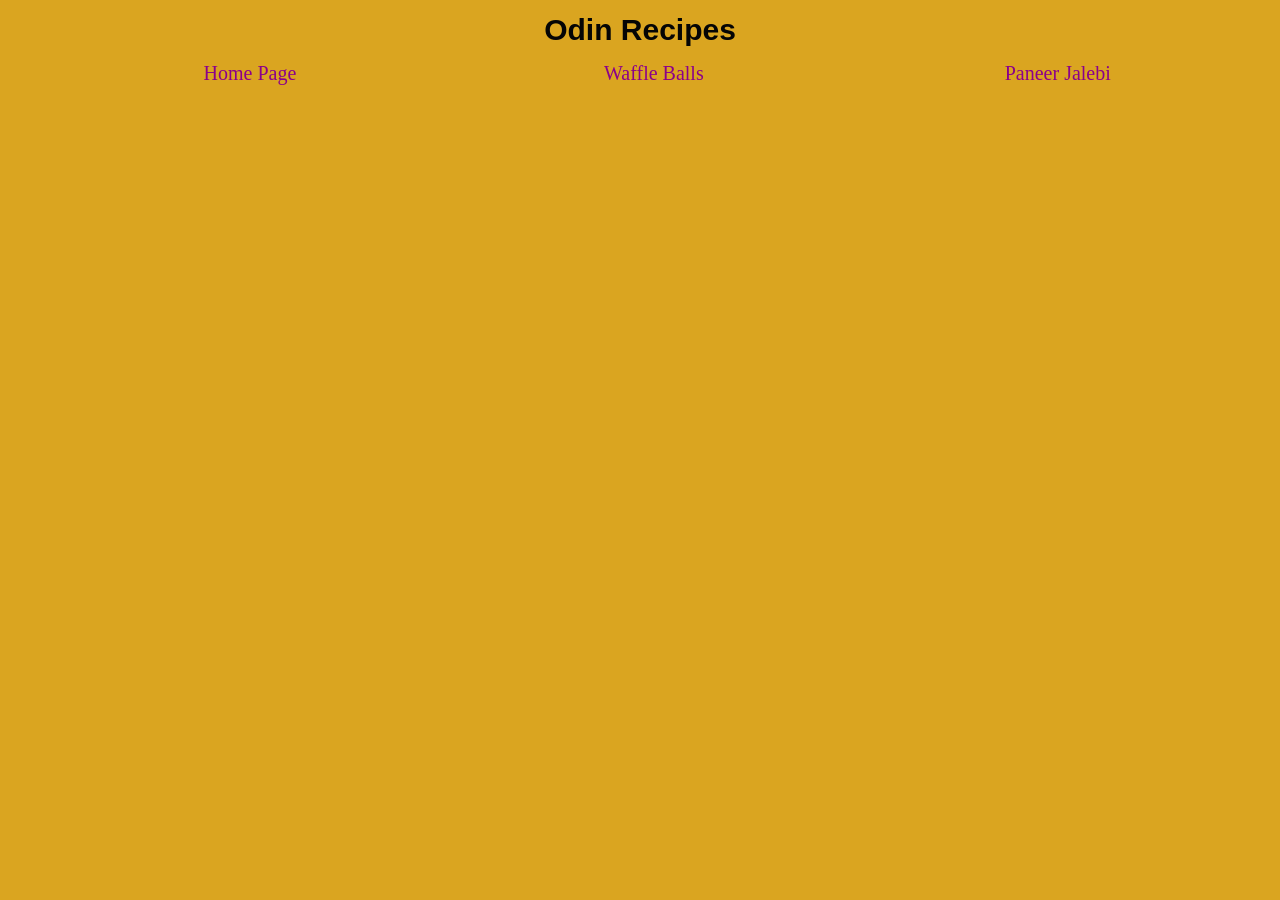
<file: index.html>
<!DOCTYPE html>
<html lang="en">
    <head>
        <meta charset="UTF-8">
        <title>Odin Recipes</title>
        <link rel="stylesheet" href="../istyle.css">
    </head>
    <body>
        <h1>Odin Recipes</h1>
        <ul>
            <a href="../git_all/index.html" target="_self" rel="noopener noreferrer">Home Page</a>
            <a href="./recipes/gulab-jamun.html" target="_self" rel="noopener noreferrer">Waffle Balls</a>
            <a href="./recipes/paneer-jalebi.html" target="_self" rel="noopener noreferrer">Paneer Jalebi</a>
        </ul>
    </body>
</html>
</file>
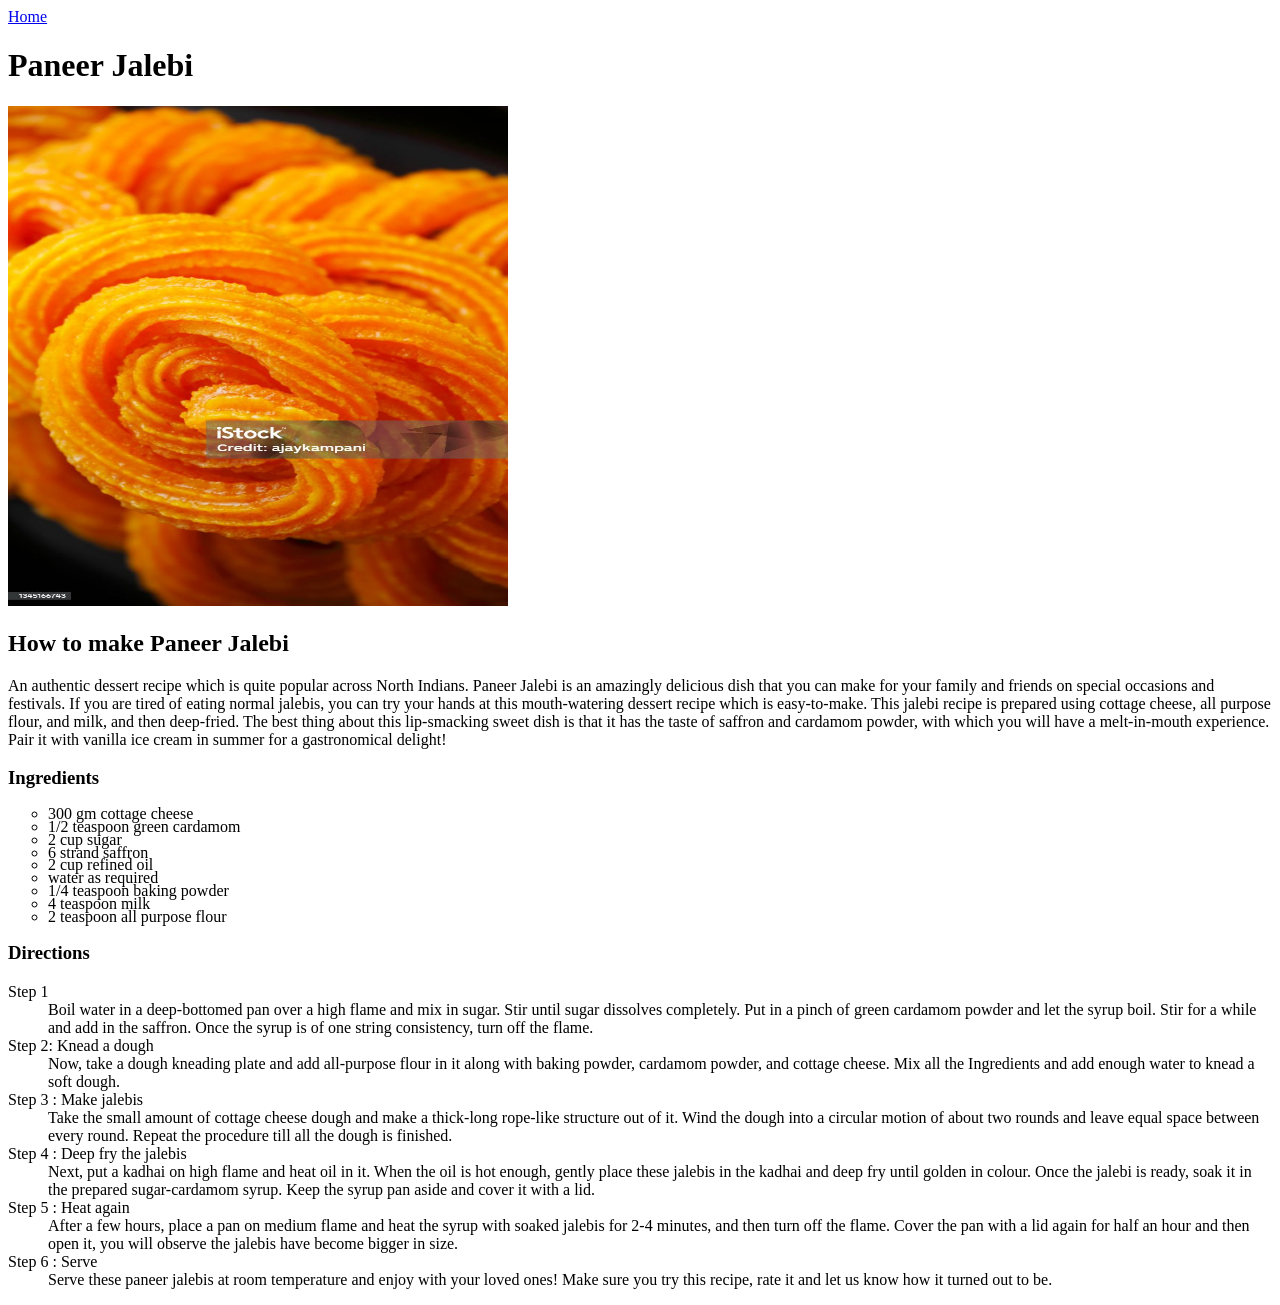
<file: recipes/paneer-jalebi.html>
<!DOCTYPE html>
<html lang="en">
<head>
    <meta charset="UTF-8">
    <meta name="viewport" content="width=device-width, initial-scale=1.0">
    <title>Paneer Jalebi</title>
</head>
<body>
    <a href="../index.html" target="_self" rel="noopener noreferrer">Home</a>
    <h1>Paneer Jalebi</h1>
    <img src="../images/istockphoto-1345166743-1024x1024.jpg" alt="Paneer Jalebi" height="500px" width="500px">
    <h2>How to make Paneer Jalebi</h2>
    <p>An authentic dessert recipe which is quite popular across North Indians. Paneer Jalebi is an amazingly delicious dish that you can make for your family and friends on special occasions and festivals. If you are tired of eating normal jalebis, you can try your hands at this mouth-watering dessert recipe which is easy-to-make. This jalebi recipe is prepared using cottage cheese, all purpose flour, and milk, and then deep-fried. The best thing about this lip-smacking sweet dish is that it has the taste of saffron and cardamom powder, with which you will have a melt-in-mouth experience. Pair it with vanilla ice cream in summer for a gastronomical delight!</p>
    <h3>Ingredients</h3>
    <ul style="list-style-type: circle; line-height: 80%;">
        <li>300 gm cottage cheese</li>
        <li>1/2 teaspoon green cardamom</li>
        <li>2 cup sugar</li>
        <li>6 strand saffron</li>
        <li>2 cup refined oil</li>
        <li>water as required</li>
        <li>1/4 teaspoon baking powder</li>
        <li>4 teaspoon milk</li>
        <li>2 teaspoon all purpose flour</li>
    </ul>
    <h3>Directions</h3>
    <dl>
        <dt>Step 1</dt>
        <dd>Boil water in a deep-bottomed pan over a high flame and mix in sugar. Stir until sugar dissolves completely. Put in a pinch of green cardamom powder and let the syrup boil. Stir for a while and add in the saffron. Once the syrup is of one string consistency, turn off the flame.</dd>
        <dt>Step 2: Knead a dough</dt>
        <dd>Now, take a dough kneading plate and add all-purpose flour in it along with baking powder, cardamom powder, and cottage cheese. Mix all the Ingredients and add enough water to knead a soft dough.</dd>
        <dt>Step 3 : Make jalebis</dt>
        <dd>Take the small amount of cottage cheese dough and make a thick-long rope-like structure out of it. Wind the dough into a circular motion of about two rounds and leave equal space between every round. Repeat the procedure till all the dough is finished.</dd>
        <dt>Step 4 : Deep fry the jalebis</dt>
        <dd>Next, put a kadhai on high flame and heat oil in it. When the oil is hot enough, gently place these jalebis in the kadhai and deep fry until golden in colour. Once the jalebi is ready, soak it in the prepared sugar-cardamom syrup. Keep the syrup pan aside and cover it with a lid.</dd>
        <dt>Step 5 : Heat again</dt>
        <dd>After a few hours, place a pan on medium flame and heat the syrup with soaked jalebis for 2-4 minutes, and then turn off the flame. Cover the pan with a lid again for half an hour and then open it, you will observe the jalebis have become bigger in size.</dd>
        <dt>Step 6 : Serve</dt>
        <dd>Serve these paneer jalebis at room temperature and enjoy with your loved ones! Make sure you try this recipe, rate it and let us know how it turned out to be.</dd>
    </dl>
</body>
</html>
</file>
<file: istyle.css>
* {
    /* border: 1px solid black; */
    box-sizing: border-box;
}
body {
    background-color: goldenrod;
}
h1 {
    text-align: center;
    color: rgb(5, 5, 5);
    /* background-color: lightseagreen; */
    font-size: 30px;
    font-family:'Lucida Sans', 'Lucida Sans Regular', 'Lucida Grande', 'Lucida Sans Unicode', Geneva, Verdana, sans-serif;
    padding: 5px;
    margin: auto;
}
ul {
    margin : 10px auto;
    display: grid;
    grid-template-columns: 33% 33% 33%;
    text-align: center;
}
ul a {
    text-decoration: none;
    display:inline-block;
    /* display:inline-block; */
    /* margin:auto 10px; */
    color:darkmagenta;
    font-size:20px;
}
ul a:hover{
    cursor: pointer;
    font-size:x-large;
    text-decoration: underline dashed black;
}
</file>
